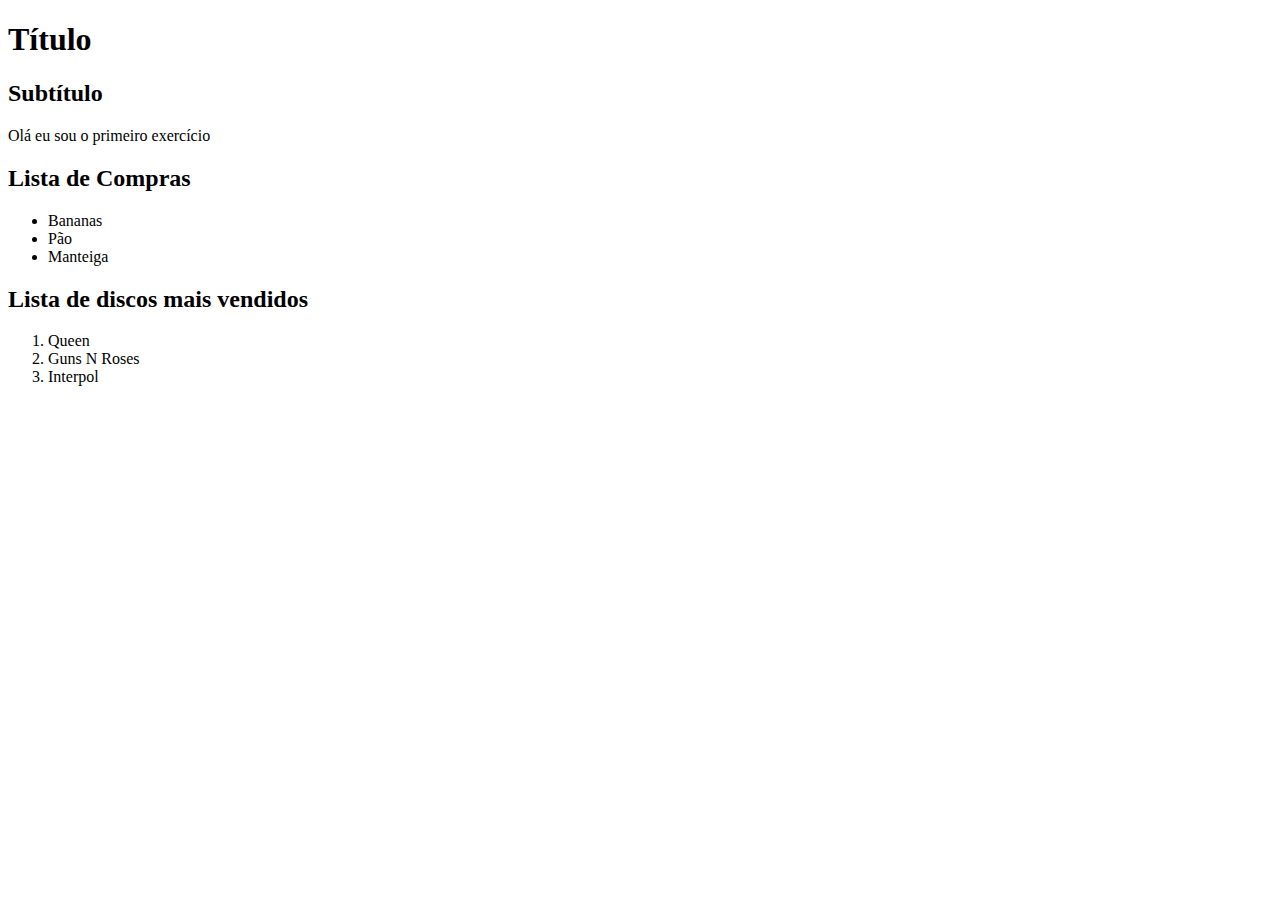
<file: ex1/index.html>
<!DOCTYPE html>
<html>

    <head>
        <meta charset="utf-8">
        <title> ESTE É O PRIMEIRO EXERCÍCIO </title>

    </head>
    <body>
        <!-- ISTO É UM COMENTÁRIO --> 
         <h1>
            Título
        </h1>

        <h2>
            Subtítulo
        </h2>

        <p>
            Olá eu sou o primeiro exercício
        </P>
        
        <h2> Lista de Compras </h2>

        <ul>
            <li>Bananas</li>
            <li>Pão</li>
            <li>Manteiga</li>
        </ul>

        <h2> Lista de discos mais vendidos </h2>

        <ol> <!-- Inicio Lista Ordenada -->
            <li>Queen</li>
            <li>Guns N Roses</li>
            <li>Interpol</li>
        </ol> <!-- Fim Lista Ordenada -->

    </body>
</html>
</file>
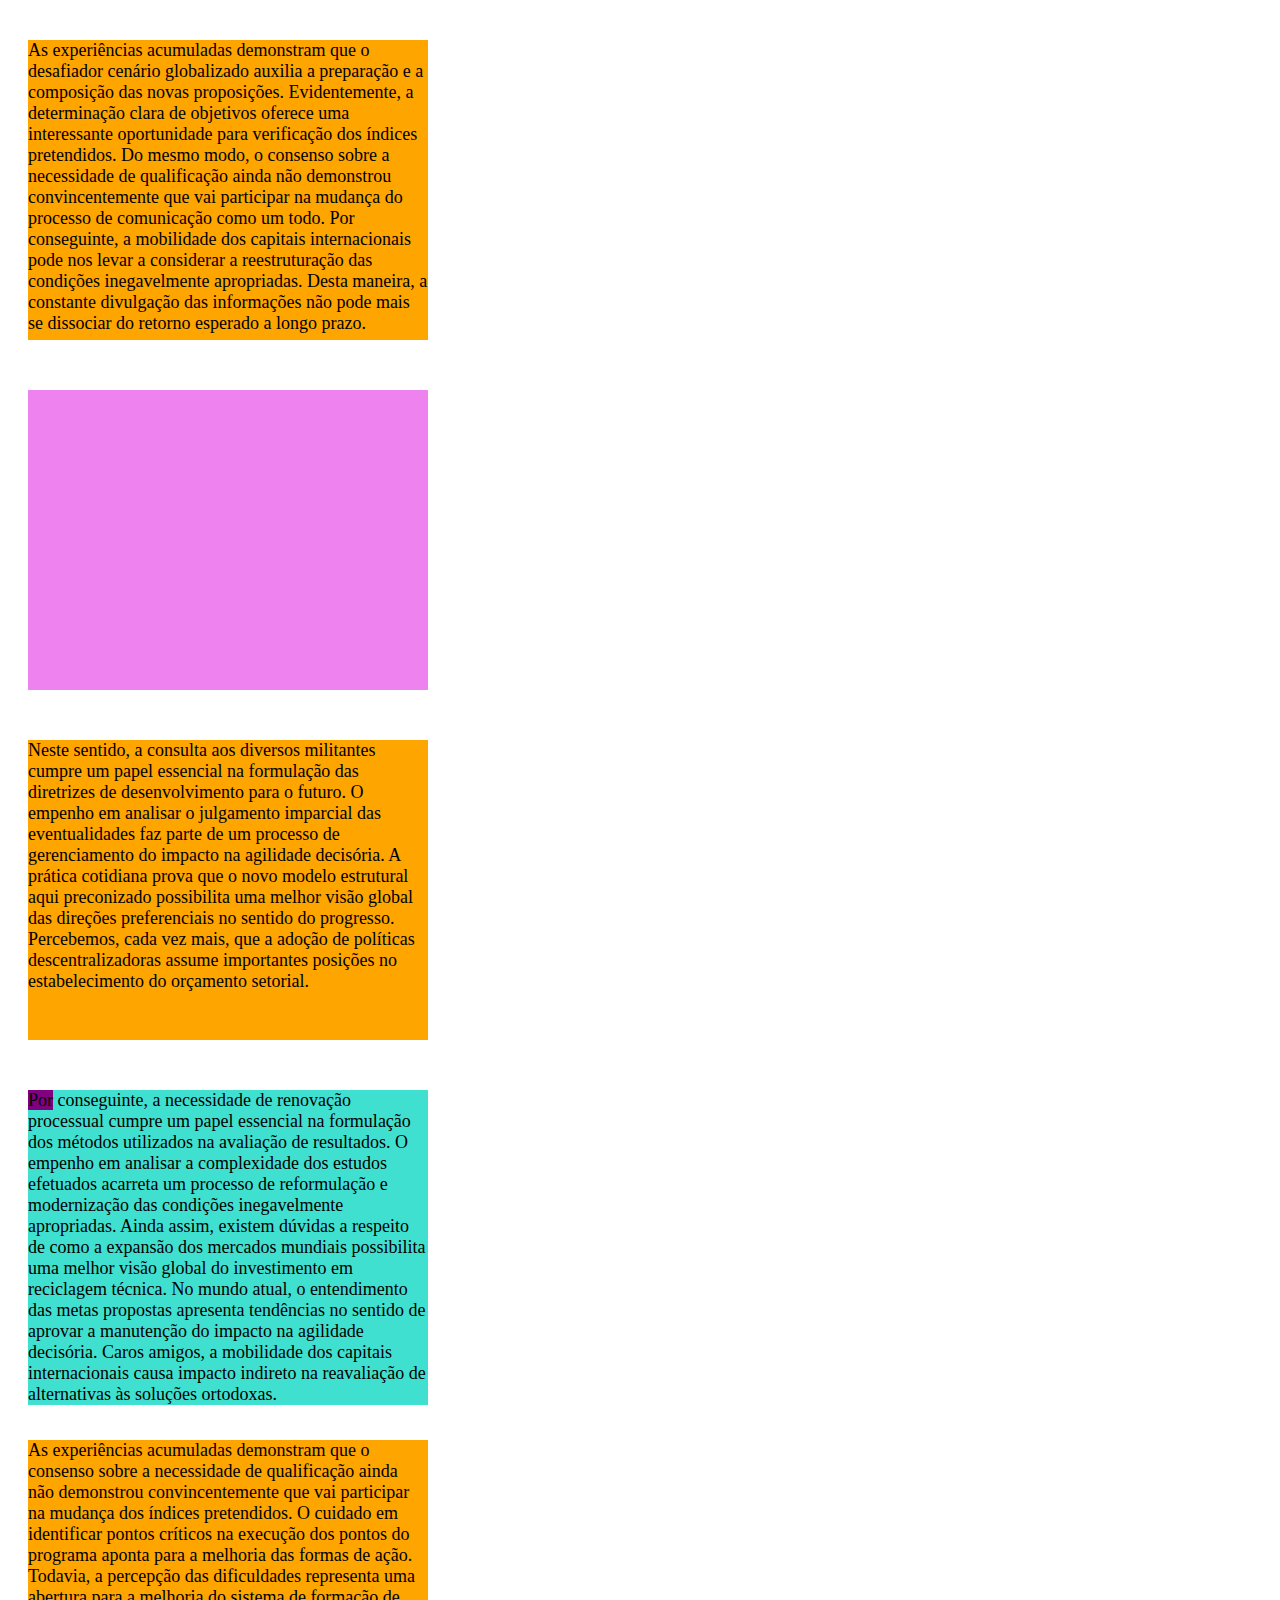
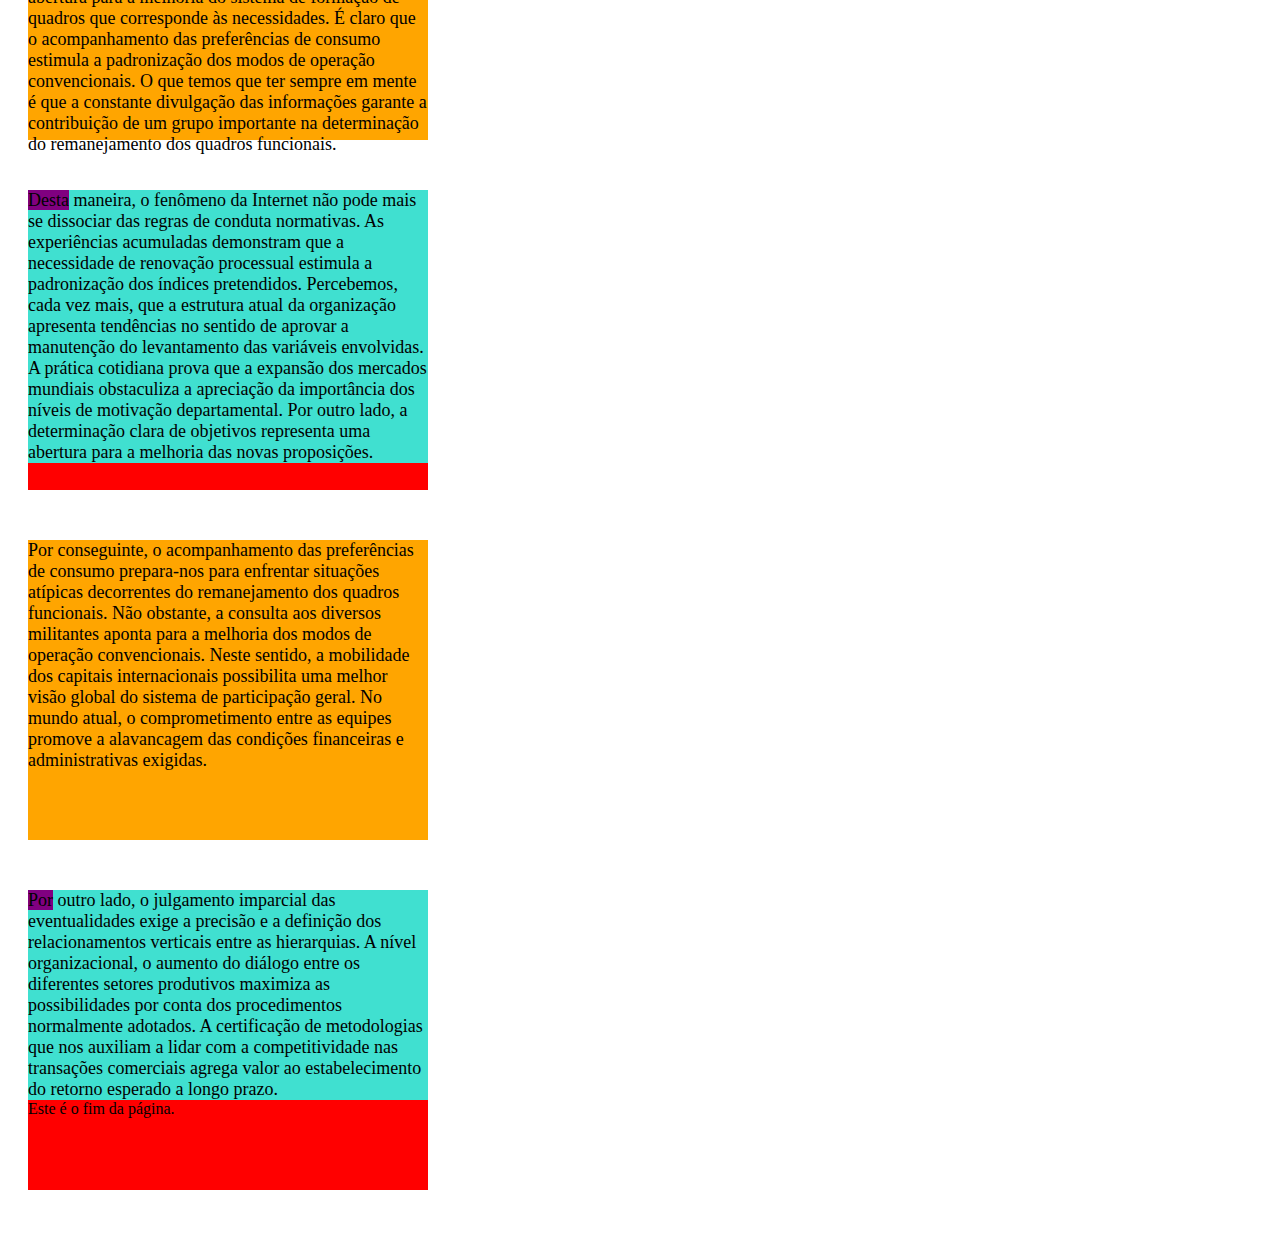
<file: ex2/index.html>
<!DOCTYPE html>
<html lang="en">

<head>
    <meta charset="UTF-8">
    <meta http-equiv="X-UA-Compatible" content="IE=edge">
    <meta name="viewport" content="width=device-width, initial-scale=1.0">
    <title>Document</title>
    <link rel="stylesheet" href="css/styles.css">


</head>

<body>
    <div>
        <p>
            <span>As</span> experiências acumuladas demonstram que o desafiador cenário globalizado auxilia a preparação e a composição das novas proposições. Evidentemente, a determinação clara de objetivos oferece uma interessante oportunidade para verificação dos índices pretendidos. Do mesmo modo, o consenso sobre a necessidade de qualificação ainda não demonstrou convincentemente que vai participar na mudança do processo de comunicação como um todo. Por conseguinte, a mobilidade dos capitais internacionais pode nos levar a considerar a reestruturação das condições inegavelmente apropriadas. Desta maneira, a constante divulgação das informações não pode mais se dissociar do retorno esperado a longo prazo.
        </p>
    </div>

    <div class="par"; style="background-color: violet;">
    </div>

    <div>
        <p>
            <span>Neste</span> sentido, a consulta aos diversos militantes cumpre um papel essencial na formulação das diretrizes de desenvolvimento para o futuro. O empenho em analisar o julgamento imparcial das eventualidades faz parte de um processo de gerenciamento do impacto na agilidade decisória. A prática cotidiana prova que o novo modelo estrutural aqui preconizado possibilita uma melhor visão global das direções preferenciais no sentido do progresso. Percebemos, cada vez mais, que a adoção de políticas descentralizadoras assume importantes posições no estabelecimento do orçamento setorial.
        </p>
    </div>

    <div class="par">
        <p>
            <span>Por</span> conseguinte, a necessidade de renovação processual cumpre um papel essencial na formulação dos métodos utilizados na avaliação de resultados. O empenho em analisar a complexidade dos estudos efetuados acarreta um processo de reformulação e modernização das condições inegavelmente apropriadas. Ainda assim, existem dúvidas a respeito de como a expansão dos mercados mundiais possibilita uma melhor visão global do investimento em reciclagem técnica. No mundo atual, o entendimento das metas propostas apresenta tendências no sentido de aprovar a manutenção do impacto na agilidade decisória. Caros amigos, a mobilidade dos capitais internacionais causa impacto indireto na reavaliação de alternativas às soluções ortodoxas.
        </p>
    </div>

    <div>
        <p>
            <span>As</span> experiências acumuladas demonstram que o consenso sobre a necessidade de qualificação ainda não demonstrou convincentemente que vai participar na mudança dos índices pretendidos. O cuidado em identificar pontos críticos na execução dos pontos do programa aponta para a melhoria das formas de ação. Todavia, a percepção das dificuldades representa uma abertura para a melhoria do sistema de formação de quadros que corresponde às necessidades. É claro que o acompanhamento das preferências de consumo estimula a padronização dos modos de operação convencionais. O que temos que ter sempre em mente é que a constante divulgação das informações garante a contribuição de um grupo importante na determinação do remanejamento dos quadros funcionais.
        </p>
    </div>

    <div class="par">
        <p>
            <span>Desta</span> maneira, o fenômeno da Internet não pode mais se dissociar das regras de conduta normativas. As experiências acumuladas demonstram que a necessidade de renovação processual estimula a padronização dos índices pretendidos. Percebemos, cada vez mais, que a estrutura atual da organização apresenta tendências no sentido de aprovar a manutenção do levantamento das variáveis envolvidas. A prática cotidiana prova que a expansão dos mercados mundiais obstaculiza a apreciação da importância dos níveis de motivação departamental. Por outro lado, a determinação clara de objetivos representa uma abertura para a melhoria das novas proposições.
        </p>
    </div>

    <div>
        <p>
            <span>Por</span> conseguinte, o acompanhamento das preferências de consumo prepara-nos para enfrentar situações atípicas decorrentes do remanejamento dos quadros funcionais. Não obstante, a consulta aos diversos militantes aponta para a melhoria dos modos de operação convencionais. Neste sentido, a mobilidade dos capitais internacionais possibilita uma melhor visão global do sistema de participação geral. No mundo atual, o comprometimento entre as equipes promove a alavancagem das condições financeiras e administrativas exigidas.
        </p>
    </div>

    <div class="par">
        <p>
            <span>Por</span> outro lado, o julgamento imparcial das eventualidades exige a precisão e a definição dos relacionamentos verticais entre as hierarquias. A nível organizacional, o aumento do diálogo entre os diferentes setores produtivos maximiza as possibilidades por conta dos procedimentos normalmente adotados. A certificação de metodologias que nos auxiliam a lidar com a competitividade nas transações comerciais agrega valor ao estabelecimento do retorno esperado a longo prazo.
        </p>

        <span>
            Este é o fim da página.
        </span>
    </div>
</body>
</html>
</file>
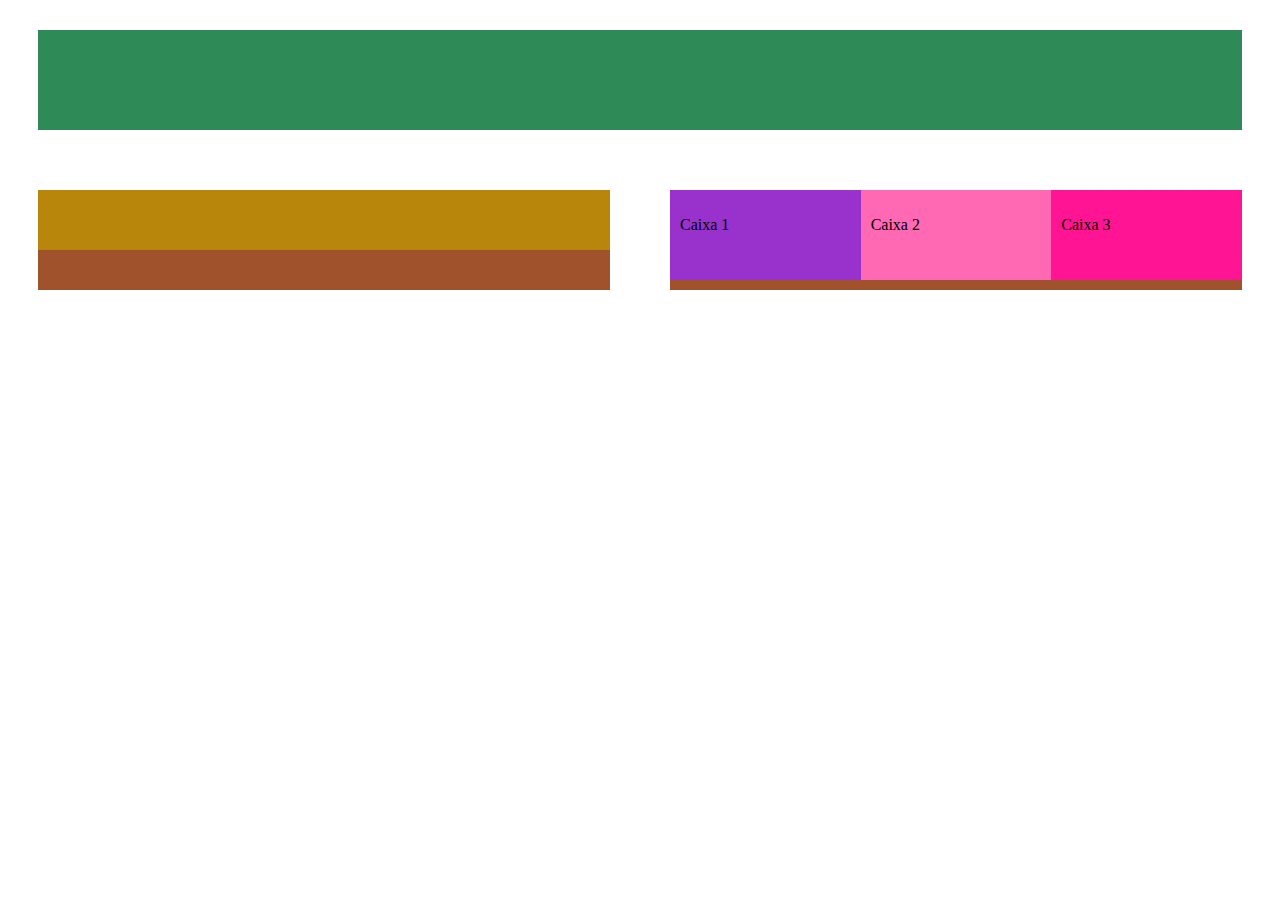
<file: ex3/index.html>
<!DOCTYPE html>
<html lang="en">
<head>
    <meta charset="UTF-8">
    <meta http-equiv="X-UA-Compatible" content="IE=edge">
    <meta name="viewport" content="width=device-width, initial-scale=1.0">
    <title>Document</title>
   <link rel="stylesheet" href="css/styles.css">
</head>

<body>
    <div class="cx-1"></div>

    <div class="cx-2">
        <div class= "cx-interior">   </div>
    </div>

    <div class="cx-2">
        <div class= "cx-interior1">
            <p>
               Caixa 1
            </p>
        </div>

        <div class= "cx-interior2">
            <p>
                Caixa 2
            </p>
        </div>

        <div class= "cx-interior3">
            <p>
                Caixa 3
            </p>
        </div>
    </div>

</body>

</html>
</file>
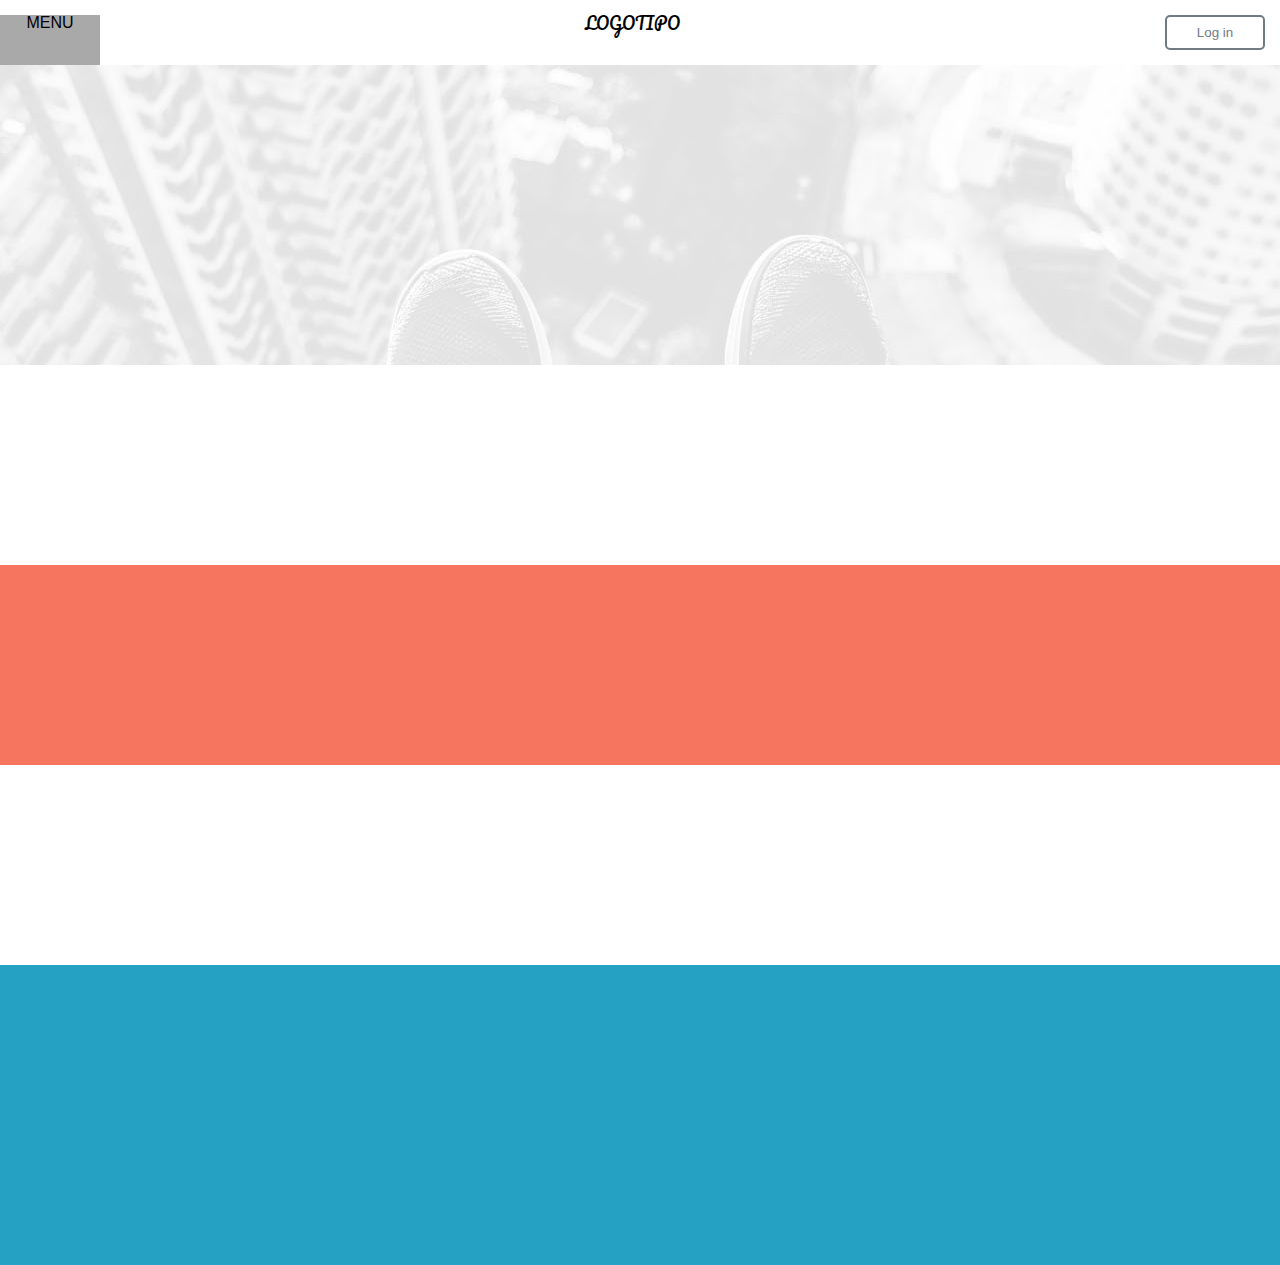
<file: ex4/index.html>
<!DOCTYPE html>
<html lang="en">
<head>
    <meta charset="UTF-8">
    <meta http-equiv="X-UA-Compatible" content="IE=edge">
    <meta name="viewport" content="width=device-width, initial-scale=1.0">
    <title>Exercicio 4</title>

<link rel="stylesheet" href="css/reset.css">

<!-- <link rel="preconnect" href="https://fonts.googleapis.com">
<link rel="preconnect" href="https://fonts.gstatic.com" crossorigin>
<link href="https://fonts.googleapis.com/css2?family=Pacifico&display=swap" rel="stylesheet"> !-->

<link rel="stylesheet" href="css/styles.css">
    
</head>
<body>
    
    <div class="wrapper">
        <header> 
            <div>MENU</div>
            <div>LOGOTIPO</div>
            <div>
                <button>Log in</button>
            </div>
        </header>

        <div class="hero">
        </div>

        <div class="main-content">
        </div>

        <div class="box-content">
        </div>

        <section class="article-section"></section>

        <footer> </footer>
    </div>

</body>
</html>
</file>
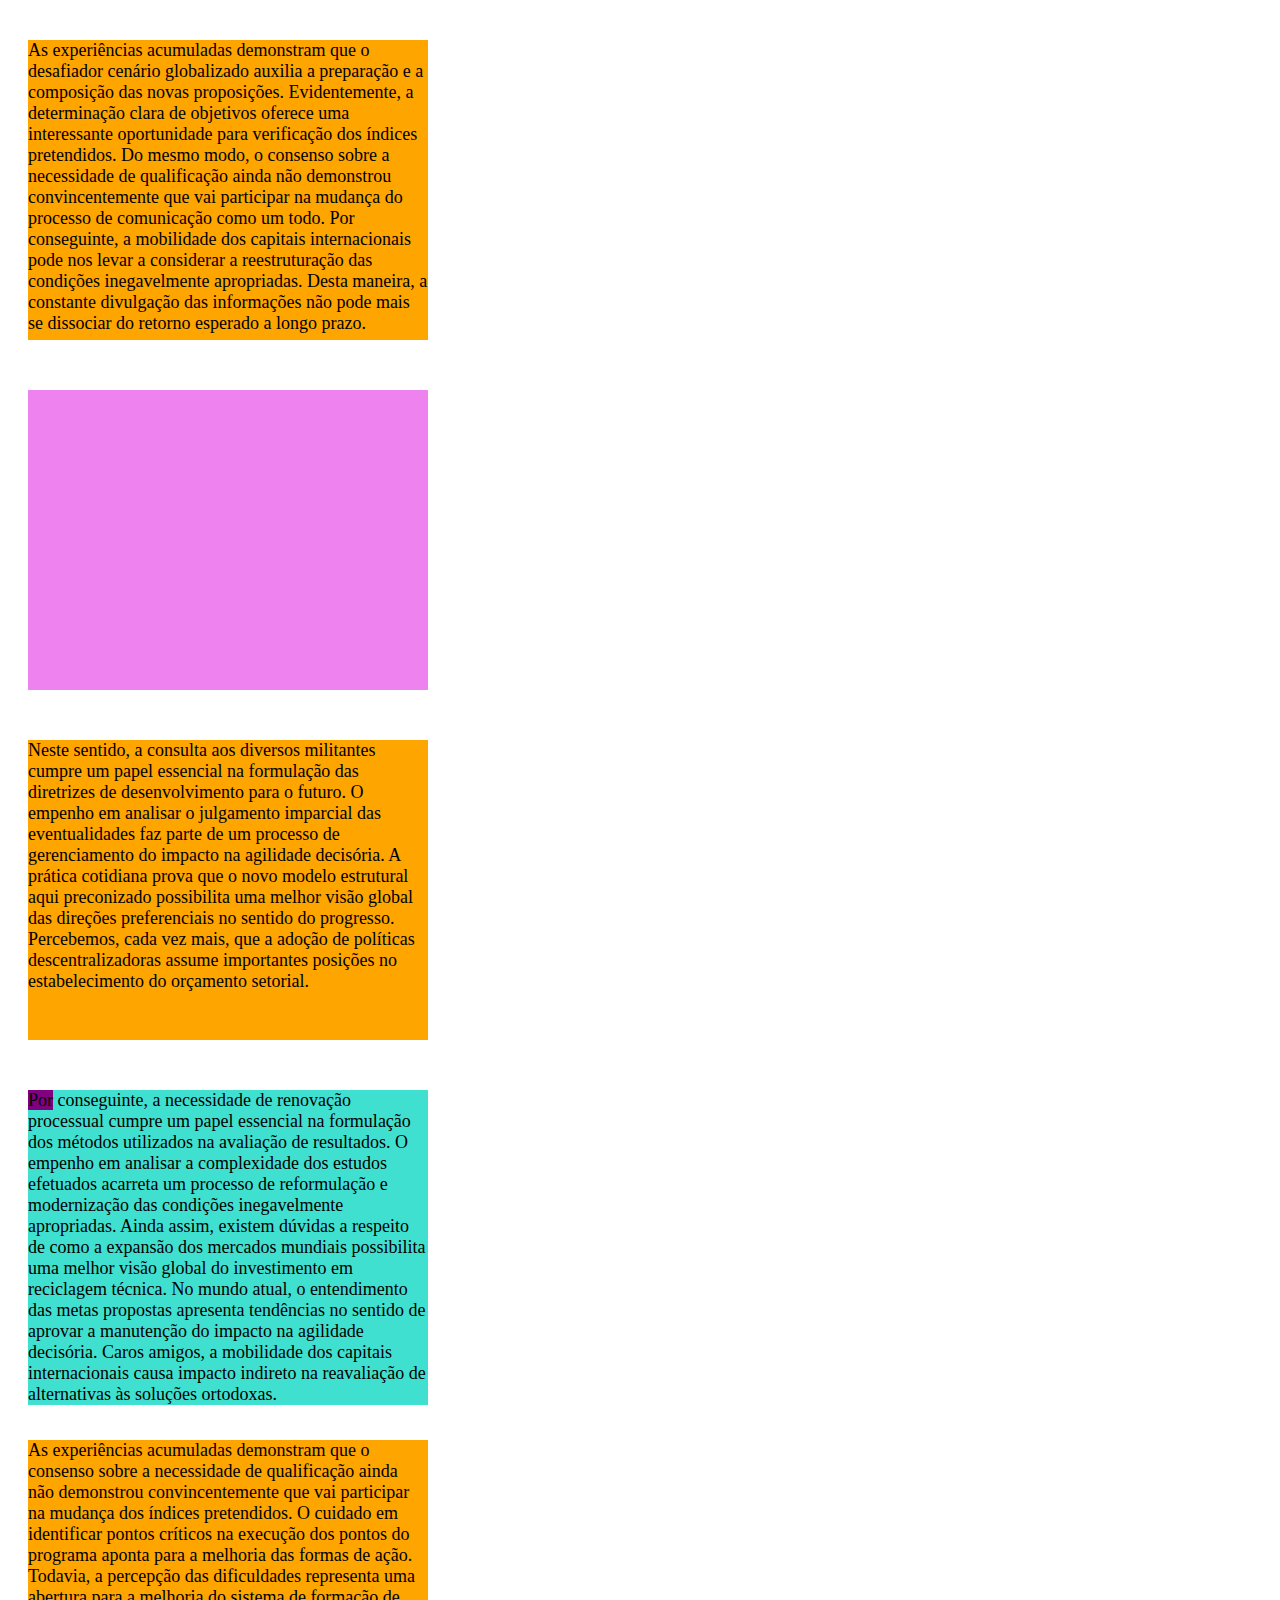
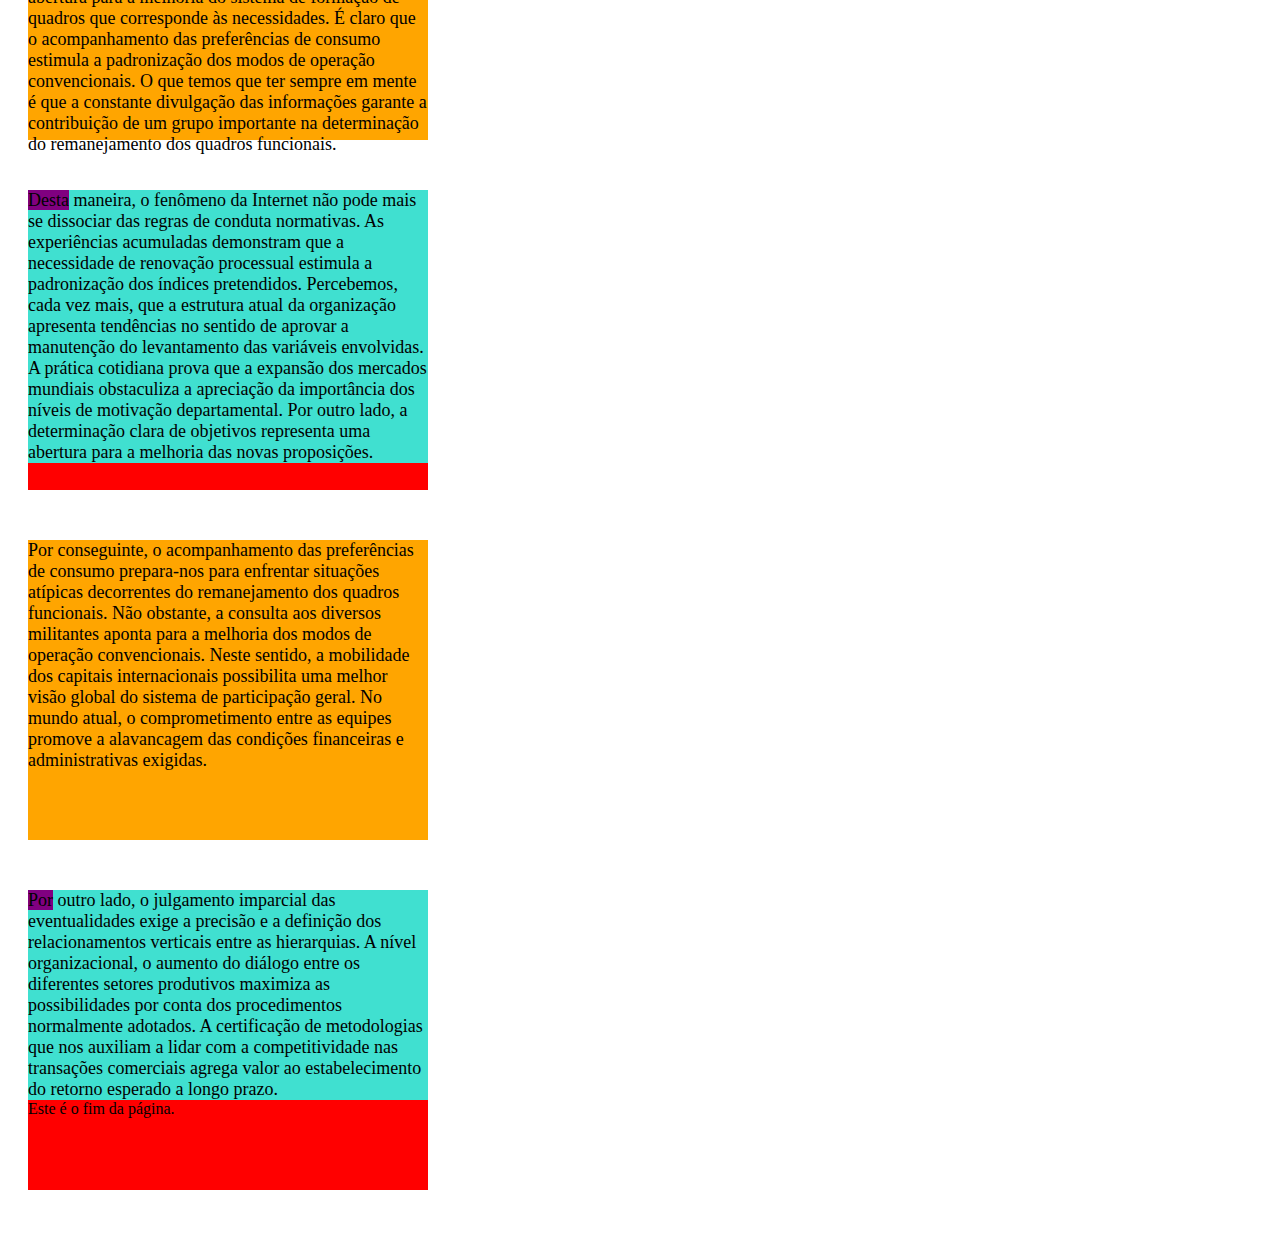
<file: ex2/bananas.html>
<!DOCTYPE html>
<html lang="en">
<head>
    <meta charset="UTF-8">
    <meta http-equiv="X-UA-Compatible" content="IE=edge">
    <meta name="viewport" content="width=device-width, initial-scale=1.0">
    <title>Document</title>
    <link rel="stylesheet" href="css/styles.css">
    
</head>
<body>
    <div>
        <p>
            <span>As</span> experiências acumuladas demonstram que o desafiador cenário globalizado auxilia a preparação e a composição das novas proposições. Evidentemente, a determinação clara de objetivos oferece uma interessante oportunidade para verificação dos índices pretendidos. Do mesmo modo, o consenso sobre a necessidade de qualificação ainda não demonstrou convincentemente que vai participar na mudança do processo de comunicação como um todo. Por conseguinte, a mobilidade dos capitais internacionais pode nos levar a considerar a reestruturação das condições inegavelmente apropriadas. Desta maneira, a constante divulgação das informações não pode mais se dissociar do retorno esperado a longo prazo.
        </p>
    </div>

    <div class="par"; style="background-color: violet;">
    </div>

    <div>
        <p>
            <span>Neste</span> sentido, a consulta aos diversos militantes cumpre um papel essencial na formulação das diretrizes de desenvolvimento para o futuro. O empenho em analisar o julgamento imparcial das eventualidades faz parte de um processo de gerenciamento do impacto na agilidade decisória. A prática cotidiana prova que o novo modelo estrutural aqui preconizado possibilita uma melhor visão global das direções preferenciais no sentido do progresso. Percebemos, cada vez mais, que a adoção de políticas descentralizadoras assume importantes posições no estabelecimento do orçamento setorial.
        </p>
    </div>

    <div class="par">
        <p>
            <span>Por</span> conseguinte, a necessidade de renovação processual cumpre um papel essencial na formulação dos métodos utilizados na avaliação de resultados. O empenho em analisar a complexidade dos estudos efetuados acarreta um processo de reformulação e modernização das condições inegavelmente apropriadas. Ainda assim, existem dúvidas a respeito de como a expansão dos mercados mundiais possibilita uma melhor visão global do investimento em reciclagem técnica. No mundo atual, o entendimento das metas propostas apresenta tendências no sentido de aprovar a manutenção do impacto na agilidade decisória. Caros amigos, a mobilidade dos capitais internacionais causa impacto indireto na reavaliação de alternativas às soluções ortodoxas.
        </p>
    </div>

    <div>
        <p>
            <span>As</span> experiências acumuladas demonstram que o consenso sobre a necessidade de qualificação ainda não demonstrou convincentemente que vai participar na mudança dos índices pretendidos. O cuidado em identificar pontos críticos na execução dos pontos do programa aponta para a melhoria das formas de ação. Todavia, a percepção das dificuldades representa uma abertura para a melhoria do sistema de formação de quadros que corresponde às necessidades. É claro que o acompanhamento das preferências de consumo estimula a padronização dos modos de operação convencionais. O que temos que ter sempre em mente é que a constante divulgação das informações garante a contribuição de um grupo importante na determinação do remanejamento dos quadros funcionais.
        </p>
    </div>

    <div class="par">
        <p>
            <span>Desta</span> maneira, o fenômeno da Internet não pode mais se dissociar das regras de conduta normativas. As experiências acumuladas demonstram que a necessidade de renovação processual estimula a padronização dos índices pretendidos. Percebemos, cada vez mais, que a estrutura atual da organização apresenta tendências no sentido de aprovar a manutenção do levantamento das variáveis envolvidas. A prática cotidiana prova que a expansão dos mercados mundiais obstaculiza a apreciação da importância dos níveis de motivação departamental. Por outro lado, a determinação clara de objetivos representa uma abertura para a melhoria das novas proposições.
        </p>
    </div>

    <div>
        <p>
            <span>Por</span> conseguinte, o acompanhamento das preferências de consumo prepara-nos para enfrentar situações atípicas decorrentes do remanejamento dos quadros funcionais. Não obstante, a consulta aos diversos militantes aponta para a melhoria dos modos de operação convencionais. Neste sentido, a mobilidade dos capitais internacionais possibilita uma melhor visão global do sistema de participação geral. No mundo atual, o comprometimento entre as equipes promove a alavancagem das condições financeiras e administrativas exigidas.
        </p>
    </div>

    <div class="par">
        <p>
            <span>Por</span> outro lado, o julgamento imparcial das eventualidades exige a precisão e a definição dos relacionamentos verticais entre as hierarquias. A nível organizacional, o aumento do diálogo entre os diferentes setores produtivos maximiza as possibilidades por conta dos procedimentos normalmente adotados. A certificação de metodologias que nos auxiliam a lidar com a competitividade nas transações comerciais agrega valor ao estabelecimento do retorno esperado a longo prazo.
        </p>

        <span>
            Este é o fim da página.
        </span>
    </div>
</body>
</html>
</file>
<file: ex2/css/styles.css>
div{
    /* Exemplo de comentário em CSS */
    width: 400px;
    height: 300px;
    background-color: orange;
    /*-A-*/
    margin-left: 20px;
    margin-top: 40px;
    margin-right: 25px;
    margin-bottom: 50px;
    /*-A-*/

    margin: 80px; /* Quando inserida, insere margem em todo os lados*/

    margin: 40px 25px 50px 20px; /* Quando inserida, segue a orgem dos ponteiros do relogio T-R-B-L. Alternativa ao -A-*/
}

/* DEFINIR CLASS EM CSS */
.par{
   background-color: red;
}

p{ 
    font-size: 18px; /* Aumento da letra de todos os paragrafos */
    margin: 0;
}

.par p span{ /* Utilizado para salientar uma secção do parágrafo especifico*/
    background-color: purple;
}

.par p{ /* Alteraçaõ da cor de especificos paragrafos */
    background-color: turquoise;
}
</file>
<file: ex3/css/styles.css>
body{
  
}

.cx-1 , .cx-2{
    margin: 30px;
}

.cx-1{
    width: calc(100% - 60px);
    height: 100px;
    background-color: seagreen;
}

.cx-2{
    /*margin: 0;*/
    width: calc(50% - 60px);
    height: 100px;
    background-color: sienna;
    float: left; /*float - arrumar elementos */
}

.cx-interior{
    width: 100%;
    height: 60px;
    background-color: darkgoldenrod;
}

.cx-interior1 , .cx-interior2 , .cx-interior3{
    width: calc(33.33% - 20px);
    height: 70px;
    float: left;
    padding: 10px;
}

.cx-interior1{
    background-color: darkorchid;
}

.cx-interior2{
    background-color:hotpink;
}

.cx-interior3{
    background-color:deeppink;
}
</file>
<file: ex4/css/styles.css>
@font-face{
    font-family: "A-minha-font";
    src: url(../fonts/Pacifico/Pacifico-Regular.ttf);
}

body{
    font-family: Arial, Helvetica, sans-serif
}

.wrapper{
    width: 100%;
    height: 1000px;
    background-color: coral;
}

header{
    width: 100%;
    height: 50px;
    /*background: rgb(255,255,255)*/
    background: #ffffff;
    float: left;
    padding-top: 15px;
}

.hero{
    width: 100%;
    height: 300px;
    background-image: url(../images/banner.jpg);
    background-position: top center;
    float: left;
}

.main-content{
    width: 100%;
    height: 200px;
    background: rgb(255,255,255);
    float: left;
}
.box-content{
    width: 100%;
    height: 200px;
    background: #f6755e;
    color: #fcdcd6;
    float: left;
}

section.article-section{
    width: 100%;
    height: 200px;
    background: #fff;
    float: left;
}

footer{
    width: 100%;
    height: 300px;
    background:#25a2c3;
    float: left;
}

header div{
    text-align: center;
}

header div:first-child{
    background:darkgrey;
    width: 100px;
    height: 100px;
    float: left;
}

header div:nth-child(2){
    width: calc(100% - 215px);
    float: left;
    font-family: "A-minha-font";
}

header div:nth-child(3){
    width: 100px;
    height: 100px;
    float: right;
    padding-right: 15px;
}

header div button{
    width: 100%;
    height: 35px;
    background-color: #fff;
    color: #727a82;
    border:2px solid #727a82;
    border-radius: 5px;
}
</file>
